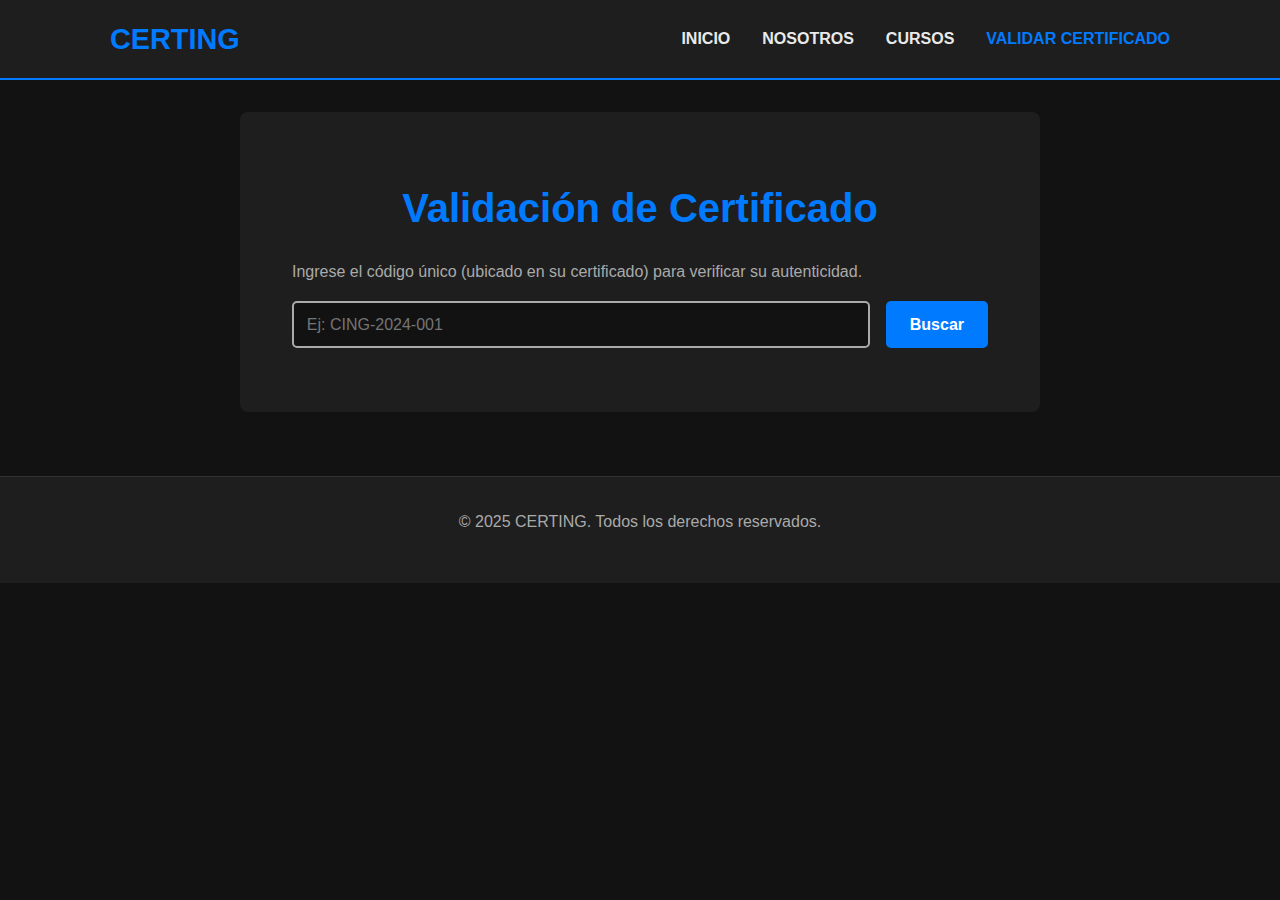
<file: validar.html>
<!DOCTYPE html>
<html lang="es">
<head>
    <meta charset="UTF-8">
    <meta name="viewport" content="width=device-width, initial-scale=1.0">
    <title>CERTING - Validar Certificado</title>
    <link rel="stylesheet" href="style.css">
</head>
<body>

    <header>
        <div class="container">
            <a href="index.html" class="logo">CERTING</a>
            <nav>
                <ul>
                    <li><a href="index.html">INICIO</a></li>
                    <li><a href="nosotros.html">NOSOTROS</a></li>
                    <li><a href="cursos.html">CURSOS</a></li>
                    <li><a href="validar.html" class="active">VALIDAR CERTIFICADO</a></li>
                </ul>
            </nav>
        </div>
    </header>

    <main>
        <section id="validation-section">
            <div class="container">
                <h2>Validación de Certificado</h2>
                <p>Ingrese el código único (ubicado en su certificado) para verificar su autenticidad.</p>
                
                <form id="validation-form">
                    <input type="text" id="codigo-input" placeholder="Ej: CING-2024-001" required>
                    <button type="submit" class="btn">Buscar</button>
                </form>

                <div id="loading-spinner">Cargando...</div>
                <div id="error-message"></div>
                
                <div id="results-container">
                    <div id="success-data">
                        <div id="certificate-text">
                            </div>
                        <div id="certificate-image">
                            </div>
                    </div>
                </div>

            </div>
        </section>
    </main>

    <footer>
        <div class="container">
            <p>&copy; 2025 CERTING. Todos los derechos reservados.</p>
        </div>
    </footer>

    <script src="app.js"></script>
</body>
</html>
</file>
<file: style.css>
/* --- CONFIGURACIÓN GLOBAL --- */
:root {
  --color-bg: #121212; /* Fondo negro */
  --color-card: #1E1E1E; /* Color para tarjetas y secciones */
  --color-text: #EAEAEA;
  --color-text-secondary: #AAAAAA;
  
  /* Paleta de colores AZUL */
  --color-primary: #007BFF; /* Azul primario */
  --color-primary-hover: #3395FF; /* Azul más claro para hover */
}

* {
  margin: 0;
  padding: 0;
  box-sizing: border-box;
}

body {
  font-family: -apple-system, BlinkMacSystemFont, "Segoe UI", Roboto, Helvetica, Arial, sans-serif;
  background-color: var(--color-bg);
  color: var(--color-text);
  line-height: 1.6;
}

.container {
  max-width: 1100px;
  margin: 0 auto;
  padding: 0 20px;
}

h1, h2, h3 {
  margin-bottom: 1.2rem;
  color: var(--color-primary);
}

h2 {
  font-size: 2.5rem;
  text-align: center;
  padding-top: 2rem;
}

p {
  margin-bottom: 1rem;
  color: var(--color-text-secondary);
}

a {
  color: var(--color-primary);
  text-decoration: none;
}

img {
  max-width: 100%;
  display: block;
}

section {
  padding: 4rem 0;
}

/* --- HEADER Y NAVEGACIÓN --- */
header {
  background-color: var(--color-card);
  padding: 1rem 0;
  border-bottom: 2px solid var(--color-primary);
  position: sticky;
  top: 0;
  z-index: 100;
}

header .container {
  display: flex;
  justify-content: space-between;
  align-items: center;
}

.logo {
  font-size: 1.8rem;
  font-weight: bold;
  color: var(--color-primary);
}

nav ul {
  display: flex;
  list-style: none;
}

nav ul li {
  margin-left: 2rem;
}

nav ul li a {
  color: var(--color-text);
  font-weight: bold;
  font-size: 1rem;
  transition: color 0.3s ease;
}

nav ul li a:hover,
nav ul li a.active {
  color: var(--color-primary);
}

/* --- BOTONES --- */
.btn {
  display: inline-block;
  background-color: var(--color-primary);
  color: #FFFFFF; /* Texto blanco para mejor contraste con azul */
  padding: 0.8rem 1.5rem;
  font-size: 1rem;
  font-weight: bold;
  text-align: center;
  border: none;
  border-radius: 5px;
  cursor: pointer;
  transition: background-color 0.3s ease;
}

.btn:hover {
  background-color: var(--color-primary-hover);
}

/* --- SECCIONES COMUNES (Grid y Tarjetas) --- */
.grid-container {
  display: grid;
  grid-template-columns: repeat(auto-fit, minmax(280px, 1fr));
  gap: 2rem;
  margin-top: 2rem;
}

.card {
  background-color: var(--color-card);
  border-radius: 8px;
  overflow: hidden;
  box-shadow: 0 4px 10px rgba(0, 0, 0, 0.4);
  transition: transform 0.3s ease;
}

.card:hover {
  transform: translateY(-5px);
}

.card-img {
  width: 100%;
  height: 200px;
  object-fit: cover;
  background-color: #333; /* Placeholder */
}

.card-content {
  padding: 1.5rem;
}

.card-content h3 {
  color: var(--color-text);
  margin-bottom: 0.5rem;
}

/* --- PÁGINA: NOSOTROS --- */
.mision-vision {
  display: flex;
  gap: 2rem;
  margin-top: 2rem;
}
.mision-vision div {
  flex: 1;
  background-color: var(--color-card);
  padding: 1.5rem;
  border-radius: 8px;
}
.mision-vision h3 {
  color: var(--color-primary);
}
.valores-list {
  list-style-type: '✓ '; /* Emoji o caracter */
  padding-left: 2rem;
  color: var(--color-text-secondary);
}
.valores-list li {
  margin-bottom: 0.5rem;
  padding-left: 0.5rem;
}


/* --- PÁGINA: VALIDAR CERTIFICADO --- */
#validation-section {
  max-width: 800px;
  margin: 2rem auto;
  padding: 2rem;
  background-color: var(--color-card);
  border-radius: 8px;
}

#validation-form {
  display: flex;
  gap: 1rem;
  margin-bottom: 2rem;
}

#codigo-input {
  flex-grow: 1;
  padding: 0.8rem;
  font-size: 1rem;
  border: 2px solid var(--color-text-secondary);
  background-color: var(--color-bg);
  color: var(--color-text);
  border-radius: 5px;
}

#results-container {
  margin-top: 2rem;
  padding: 1.5rem;
  border: 1px dashed var(--color-text-secondary);
  border-radius: 5px;
  display: none; /* Oculto por defecto */
}

#loading-spinner {
  text-align: center;
  font-size: 1.2rem;
  color: var(--color-primary);
  display: none; /* Oculto por defecto */
}

#error-message {
  color: #FF6B6B; /* Rojo para errores */
  text-align: center;
  font-weight: bold;
  display: none; /* Oculto por defecto */
}

#success-data {
  display: grid;
  grid-template-columns: 2fr 1fr;
  gap: 2rem;
  align-items: flex-start;
  display: none; /* Oculto por defecto */
}

#certificate-text {
  font-size: 1.1rem;
  line-height: 1.7;
}
#certificate-text strong {
  color: var(--color-primary);
  font-size: 1.3rem;
  display: block;
  margin-bottom: 0.5rem;
}
#certificate-text span {
  font-weight: bold;
  color: var(--color-text);
}

#certificate-image img {
  border: 2px solid var(--color-primary);
  border-radius: 5px;
  width: 100%;
}

/* --- FOOTER --- */
footer {
  text-align: center;
  padding: 2rem 0;
  background-color: var(--color-card);
  margin-top: 4rem;
  border-top: 1px solid #333;
}
</file>
